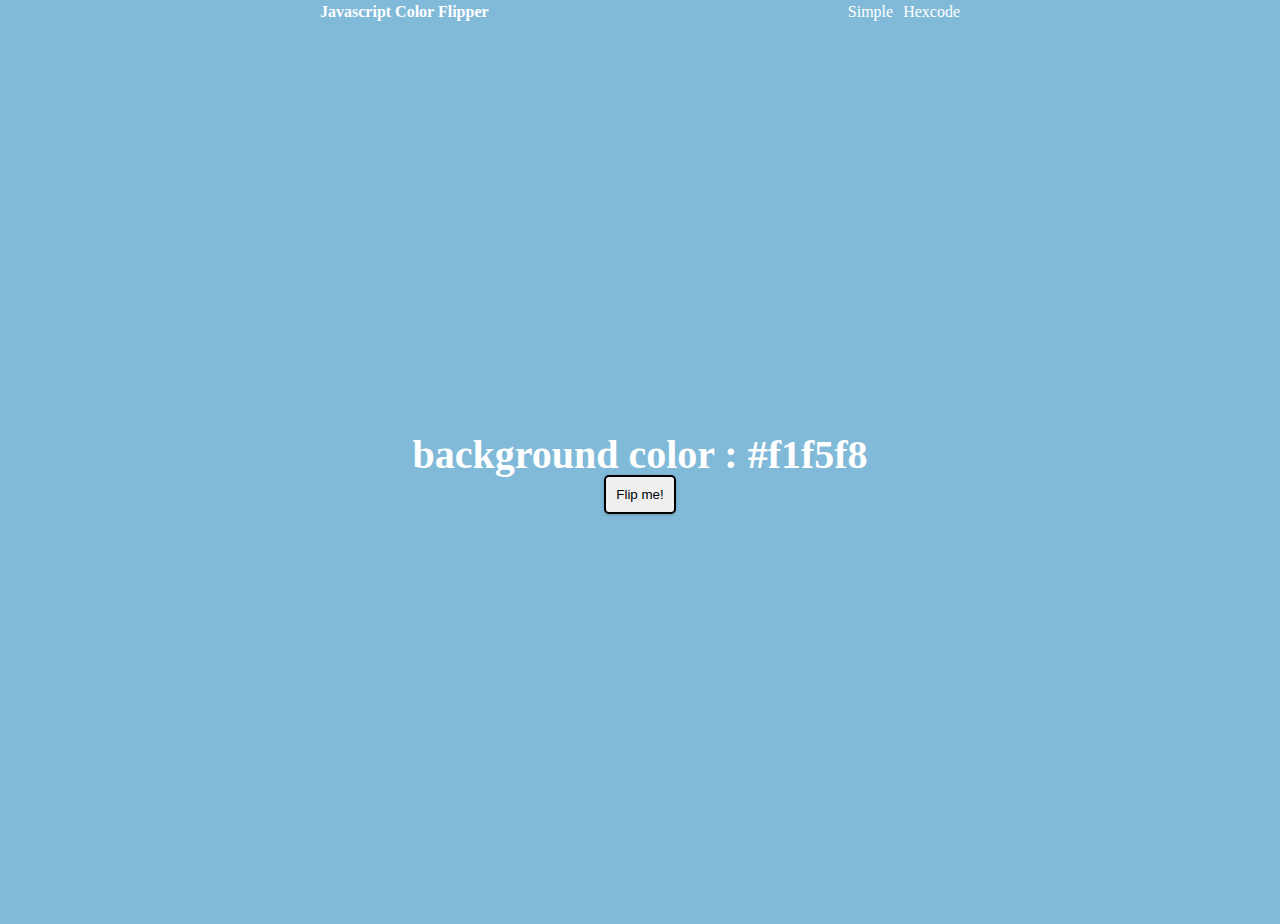
<file: index.html>
<!DOCTYPE html>
<html lang="en">
<head>
    <meta charset="UTF-8">
    <meta http-equiv="X-UA-Compatible" content="IE=edge">
    <meta name="viewport" content="width=device-width, initial-scale=1.0">
    <title>JS Color Flipper</title>
    <link rel="stylesheet" href="style.css">
</head>
<body>
    <nav class="navigation">
        <h4>Javascript Color Flipper</h4>
        <ul class="nav-links">
            <li><a href="index.html">Simple </a></li>
            <li><a href="hexcode.html">Hexcode</a></li>
        </ul>
    </nav>

    <main>
        <div class="container">
            <h2>
                background color :
                <span class="color">
                  #f1f5f8
                </span>
              </h2>
              <button class="button" id="btn">Flip me! </button>
        </div>
    </main>

    <script src="script.js"></script>
</body>
</html>
</file>
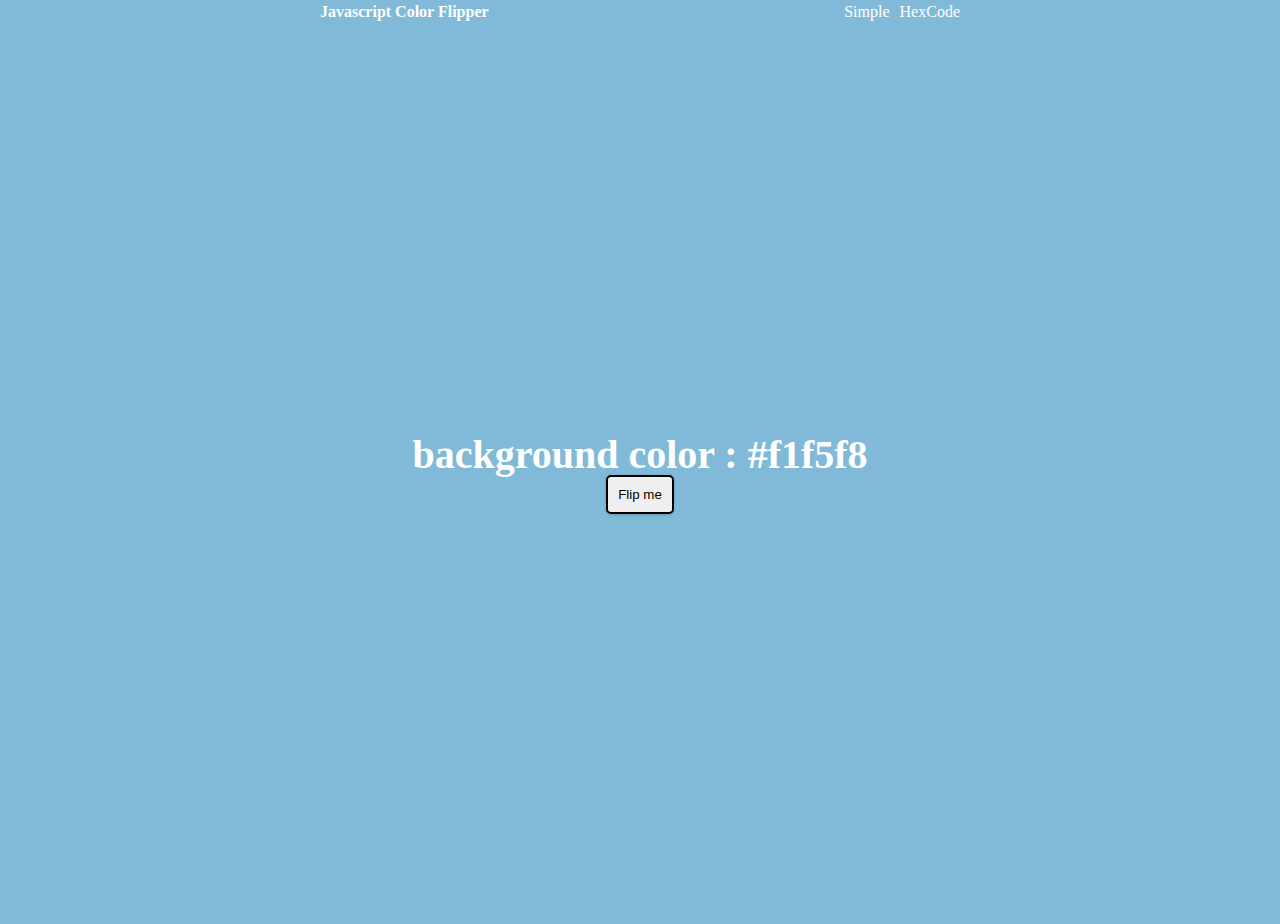
<file: hexcode.html>
<!DOCTYPE html>
<html lang="en">
<head>
    <meta charset="UTF-8">
    <meta http-equiv="X-UA-Compatible" content="IE=edge">
    <meta name="viewport" content="width=device-width, initial-scale=1.0">
    <title>JS Color Flipper</title>
    <link rel="stylesheet" href="style.css">
</head>
<body>
    <nav class="navigation">
        <h4>Javascript Color Flipper</h4>
        <ul class="nav-links">
            <li><a href="index.html">Simple</a></li>
            <li><a href="hexcode.html">HexCode</a></li>
        </ul>
    </nav>

    <main>
        <div class="container">
            <h2>
                background color :
                <span class="color">
                  #f1f5f8
                </span>
              </h2>
              <button class="button" id="btn">Flip me</button>
        </div>
    </main>

    <script src="hexcode.js"></script>
</body>
</body>
</html>
</file>
<file: style.css>
*{
    padding: 0;
    margin: 0;
    box-sizing: border-box;
}

body{
background: #81BAD8;
  color: white;
  line-height: 1.5;
  font-size: 0.875rem;
 
}

nav{
    display: flex;
    align-items: center;
    justify-content: space-between;
    margin: 0 auto;
    width: 50vw;
}

.nav-links{
    display: flex;
    flex-direction: row;
    align-items: center;
    justify-content: space-between;
    gap: 10px;
}

ul {
    list-style-type: none;
    
    
  }

a {
    text-decoration: none;
    color: white;
  }

  a:hover {
    color: blue;
  }



main{
    /* min-height: calc(100vh - 3rem); */
    
    display: grid;
    place-items: center;
    width: auto;
    height: 100vh;
}

.container{
    display: flex;
    flex-direction: column;
    align-items: center;
    justify-content: center;

}

button{
    padding: 10px;
    border: 2px solid black;
    box-shadow: 0 1px 3px rgba(0, 0, 0, 0.2);
    border-radius: 5px;
}

button:hover{
background-color:#81BAD8
}

@media screen and (min-width: 800px) {
    
    h2 {
      font-size: 2.5rem;
      line-height: 1;
    }
    
    body {
      font-size: 1rem;
    }
}
</file>
